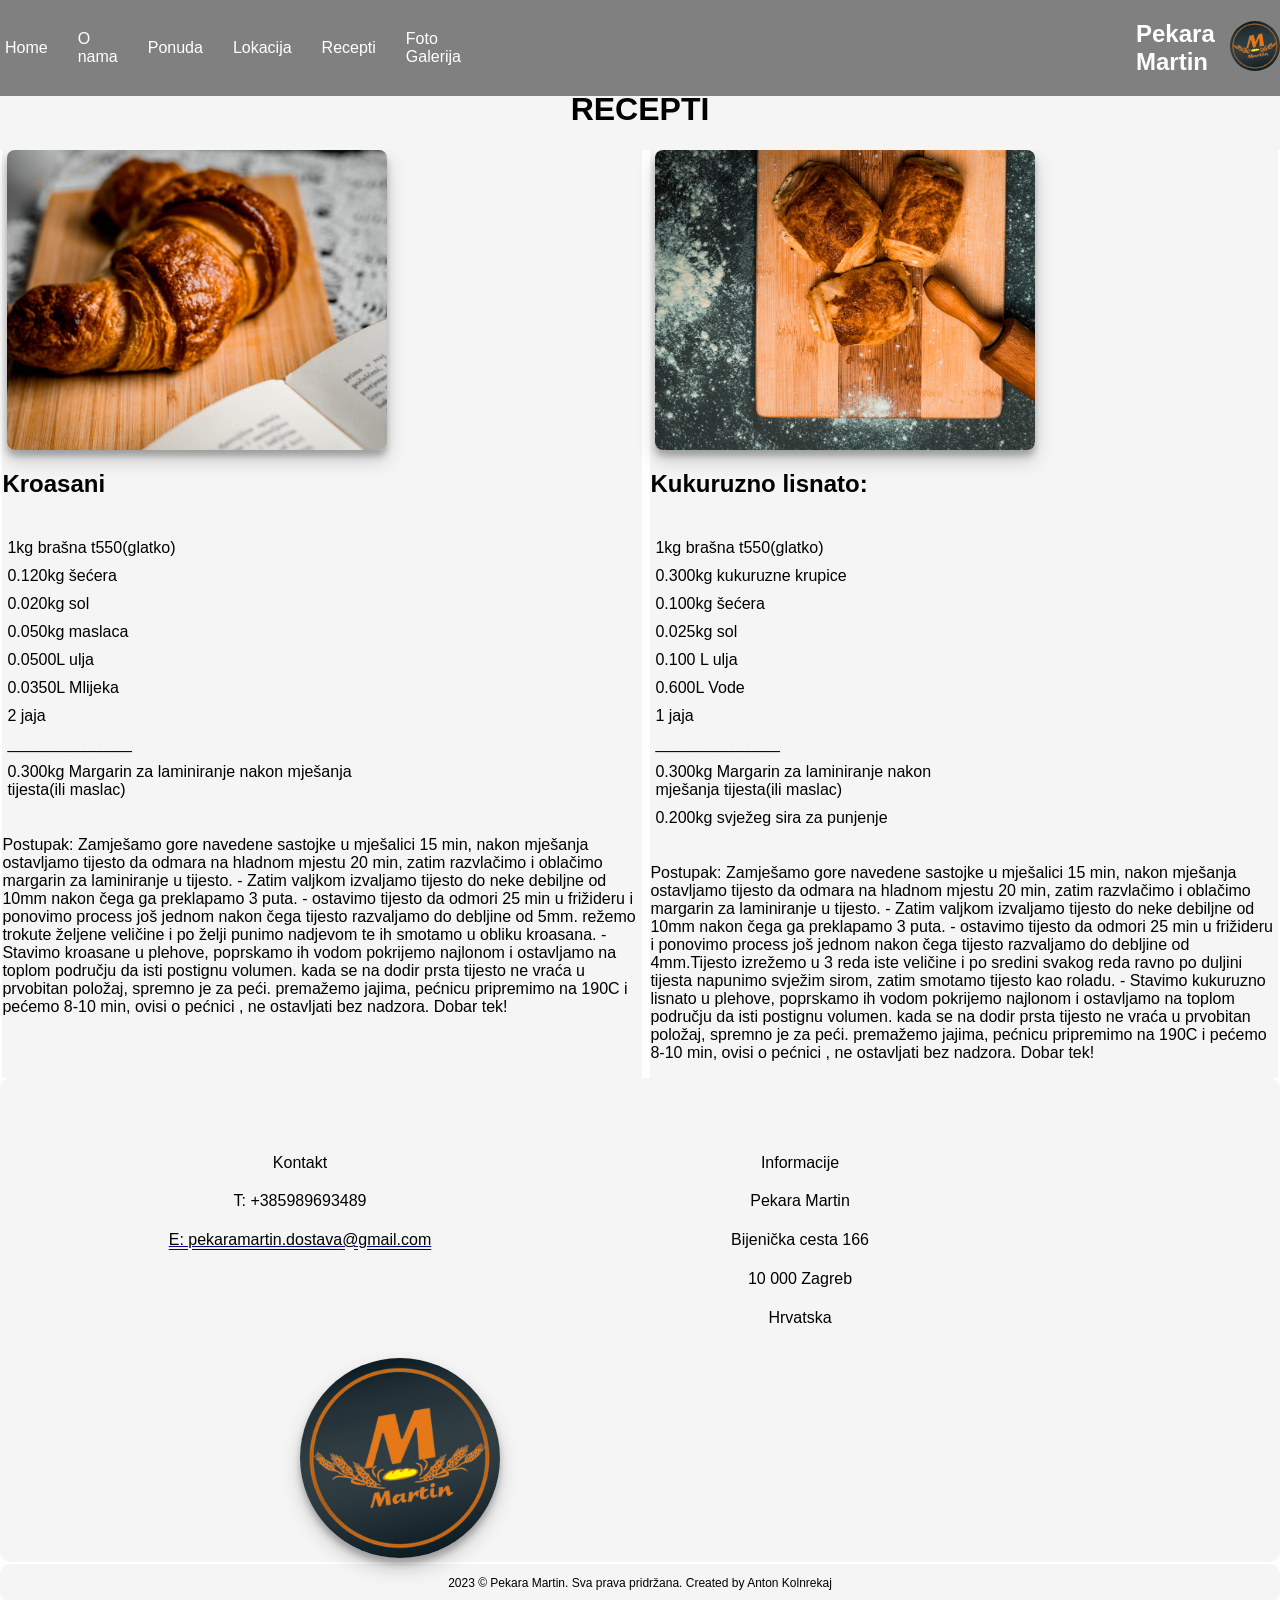
<file: recepti.html>
<!DOCTYPE html>
<html lang="en">
<head>
    <meta charset="UTF-8">
    <meta name="viewport" content="width=device-width, initial-scale=1.0">
    <title>Recepti</title>
    <link href="style.css" rel="stylesheet">
</head>
<body>
  <nav class="nav">
    <div class="container">
        <!-- hamburger menu izbornik--> 
        <label for="hamburger">&#9776;</label>
        <input type="checkbox" id="hamburger" />
        <div id="myLinks">
        <ul>
            <li><a href="./index.html">Home</a></li>
            <li><a href="#o-nama">O nama</a></li>
            <li><a href="#menu-page">Ponuda</a></li>
            <li><a href="#location">Lokacija</a></li>
            <li><a href="./recepti.html">Recepti</a></li>
            <li><a href="./photoGallery.html">Foto Galerija</a></li>
        </ul>
      </div>
      
    
   <div class="logo">
        <h1><a href="./index.html">Pekara Martin</a></h1>
        <span><a href="./index.html"><img src="./photos/martin 1.jpg" class="image-logo"></a></span>
        </div>
      </div> 
     
</nav>
    <div class="naslov">
    <h1>RECEPTI</h1>
    </div>

<!--Ovdje ide sekcija s receptima-->
<section class="recepti">
  <div class="left-recipie ">
    <div class="recipie-image">
    <img src="./photos/image (12).jpg" alt="">
  </div>
    <div class="left-list">
    <h2>Kroasani</h2>
    <ul>
      <li>1kg brašna t550(glatko)</li>
      <li>0.120kg šećera</li>
      <li>0.020kg sol </li>
      <li>0.050kg maslaca</li>
      <li>0.0500L ulja</li>
      <li>0.0350L Mlijeka</li>
      <li>2 jaja</li>
      <li>______________</li>
      <li>0.300kg Margarin za laminiranje nakon mješanja <br>tijesta(ili maslac) </li>
      
      <!-- Add more ingredients as needed -->
    </ul>
    <p>Postupak: Zamješamo gore navedene sastojke u mješalici 15 min, nakon mješanja ostavljamo tijesto da odmara na hladnom mjestu 20 min, zatim razvlačimo i oblačimo margarin za laminiranje u tijesto. - Zatim valjkom izvaljamo tijesto do neke debiljne od 10mm nakon čega ga preklapamo 3 puta. - ostavimo tijesto da odmori 25 min u frižideru i ponovimo process još jednom nakon čega tijesto razvaljamo do debljine od 5mm. režemo trokute željene veličine i po želji punimo nadjevom te ih smotamo u obliku kroasana. - Stavimo kroasane u plehove, poprskamo ih vodom pokrijemo najlonom i ostavljamo na toplom području da isti postignu volumen. kada se na dodir prsta tijesto ne vraća u prvobitan položaj, spremno je za peći. premažemo jajima, pećnicu pripremimo na 190C i pećemo 8-10 min, ovisi o pećnici , ne ostavljati bez nadzora.
      Dobar tek!
     </p>  
   </div>   
  
  </div>

  <div class="right-recipie ">
    <div class="recipie-image">
    <img src="./photos/image (23).jpg" alt="">
  </div>
    <div class="recipie-list">
      <h2>Kukuruzno lisnato:</h2>
      <ul>
        <li>1kg brašna t550(glatko)</li>
        <li>0.300kg kukuruzne krupice</li>
        <li>0.100kg šećera</li>
        <li>0.025kg sol </li>
        <li>0.100 L ulja</li>
        <li>0.600L Vode</li>
        <li>1 jaja</li>
        <li>______________</li>
        <li>0.300kg Margarin za laminiranje nakon <br>mješanja tijesta(ili maslac) </li>
        <li>0.200kg svježeg sira za punjenje</li>
    </ul>

    <p>Postupak: Zamješamo gore navedene sastojke u mješalici 15 min, nakon mješanja ostavljamo tijesto da odmara na hladnom mjestu 20 min, zatim razvlačimo i oblačimo margarin za laminiranje u tijesto. - Zatim valjkom izvaljamo tijesto do neke debiljne od 10mm nakon čega ga preklapamo 3 puta. - ostavimo tijesto da odmori 25 min u frižideru i ponovimo process još jednom nakon čega tijesto razvaljamo do debljine od 4mm.Tijesto izrežemo u 3 reda iste veličine i po sredini svakog reda ravno po duljini tijesta napunimo svježim sirom, zatim smotamo tijesto kao roladu. - Stavimo kukuruzno lisnato u plehove, poprskamo ih vodom pokrijemo najlonom i ostavljamo na toplom području da isti postignu volumen. kada se na dodir prsta tijesto ne vraća u prvobitan položaj, spremno je za peći. premažemo jajima, pećnicu pripremimo na 190C i pećemo 8-10 min, ovisi o pećnici , ne ostavljati bez nadzora.
      Dobar tek!
     </p> 
    
    </div>
   
  </div>

</section>

<!--<script src="./script.js"></script>   skripta nam ne treba na ovoj stranici-->
</body>
<!--footer sekcija gdje imamo informacije o kontaktima, društven mreže itd..-->
<section class="footer-section">
    <div id="wrap-footer">
    <div id="footer-logo"><a href="./index.html"><img src="./photos/martin 1.jpg" ></a>
      </div><div class="footer-kontakti-informacije">
        <ul>
          <li>Kontakt</li>
          <li>T: +385989693489</li>
          <li><a href="mailto:pekaramartin.dostava@gmail.com">E: pekaramartin.dostava@gmail.com</a></li>
          
        </ul>
  
      </div>
      <div class="footer-kontakti-informacije">
        <ul>
          <li>Informacije</li>
          <li>Pekara Martin</li>
          <li>Bijenička cesta 166</li>
          <li>10 000 Zagreb</li>
          <li>Hrvatska</li>
        </ul>
    </div>
  </div>
  </section>
  <footer class="footer-container">
      <p>2023 © Pekara Martin. Sva prava pridržana. Created by Anton Kolnrekaj</p>
  </footer>

</html>
</file>
<file: style.css>
* {box-sizing:border-box}


body{
  font-family: 'Libre Baskerville', serif;
  font-family: 'Roboto', sans-serif;
  margin: 0;
  }



.nav{
 
  position: absolute;
  z-index: 1;
  position: fixed;
  width: 100%;

}

.nav li:hover{
  background-color: rgba(0, 0, 0, 0.8);
  border-radius: 20px;
}
.container{
  display:flex;
  align-items: center;
  background-color: gray;
  
}

.container label , #hamburger{display: none;}/*sakrivena checkbox*/



h1 a{
  text-decoration: none;
  display:inline-block;
  color: white;
  margin-left: 10px;
  }
  .container ul {
    display: flex;
    align-items: center;
    justify-content: space-around;
}

.container li {
    margin-right: 20px; /* Adjust the margin as needed for the desired spacing */
}
.image-logo{
  width: 50px;
 height: auto;
 border-radius: 50%;
 margin-left: 10px;
}
.logo{
  display: flex;
  margin-left: 50%;
  align-items: center;

}
#myLinks{
  width: auto;
  display: flex;
  
}
ul{
 padding: 0;
  list-style: none;
}

ul li a{
    text-decoration: none;
  color: white;

}
ul li{
  display: flex;
  padding: 5px;
}

/* Adjust the main photo to be 70% of the viewport width */
.main-photo img {
 overflow: hidden;
 object-fit: cover;
 


}
.main-photo{

  display: flex;
  justify-content: center;
  align-items: center;
  height: 100vh;
  width: 70%;
  text-align: center;
  overflow:hidden;


}
.main-text {
  font-size: 2rem;
  display: block;
  justify-content: center;
  align-items: center;
  color: white;
  position:absolute;
 
}

.zajednicki-frame{
  display: flex;
  flex-wrap: wrap;
  width: 99vw;
  height: calc(100vh-58px);
}
.slide-show {
  display: flex;
  justify-content: center;
  width: 30%;
  height: calc(100vh-58px);
  align-items: center;
  overflow: hidden; /* Ensure that the overflow is hidden to hide extra images */
  position: relative;
}

.image-box {
  margin: 0;
  display: flex;
  width: 100%; /* Take up the full width of the slideshow */
  height: 100%;
  transition: transform 6s ease-in-out;


}

.image-box img {
  
  display: flex;
  align-items: center;
  justify-content: center;
  box-shadow: 0 4px 8px rgba(0, 0, 0, 0.1);
  object-fit: cover; /* Change back to cover for better fitting */
  width: 100%;
  max-height: 100%;

}
/* arrows, left and right*/
.prev, .next {

  cursor: pointer;
  position: absolute;
  top: 50%;
  margin-left: 0;
  width: auto;
  margin-top: -22px;
  padding: 5px;
  color: white;
  font-weight: bold;
  font-size: 50px;
  transition: 0.6s ease;
  border-radius: 0 3px 3px 0;
  user-select: none;
}
.prev{
  left:0%;
  border-radius: 3px 0 0 3px;
}
/* Position the "next button" to the right */
.next {
  right: 0;
  border-radius: 3px 0 0 3px;
}
.prev:hover,
.next:hover {
    background-color: rgba(0, 0, 0, 0.8)!important;
    /* Add any other styles you want for the hover effect */
}
video{
 margin-top: 100px;
   display: none;/*video je skriven sada, makni none ako ga želiš prikazati*/
   background-size: cover;

}


/* Add this to your existing CSS or replace your existing .about-container styles */

.about-container {
  background-color:#F5F5F5;
  display: flex;
  flex-wrap: wrap;
  margin-top: 50px;
  padding: 20px; /* Adjust padding as needed */
  border-radius: 10px; /* Optional: Add rounded corners to the text container */
  text-align: center;
}


#right-image {
  
  float: left;
  width: 600px; /* Adjust the width of your images */
  height: 400px;
  box-shadow: 0 4px 8px rgba(0, 0, 0, 0.1);
  border-radius: 10px; /* Optional: Add rounded corners to the images */
 margin-right: 10px;
  object-fit: cover;

}

.about-container h2 {
width: 100%;
 justify-content: center;
  font-size: 30px;
  text-align: justify;
  text-align: center;
  color: black; /* Change the color of h2 */
  margin-top: 70px; /* Remove default margin */
 
}

.about-container p {
flex-wrap: wrap;
  font-size: 22px;
  font-weight: 200;
  margin-right: 10px;
  line-height: 1.8;
  text-align: justify;
  color: black; /* Change the color of p */
  background-color: rgba(128, 128, 128, 0.5);
  padding: 10px; 
  border-radius: 10px;
 }
 .text-about{
  text-shadow: #A9A9A9;
  flex: 1;
  flex: 200px;
  width: 600px;
  height: auto;
 }

 #o-nama{
  display: flex;

 }

.menu-container{
  border-radius: 10px;
  color: black;
  background-color:#F5F5F5;
  display: flex;
  flex-wrap: wrap;
  align-items: center;
  justify-content: center;
  height: auto;

}
.menu{

  text-align: center;
  display: flex;
  gap: 200px;
  height: auto;

}
.artikli-kruh{
  display: flex;
  text-align: center;
  flex-direction: column;
  align-items: center;
  background-color: #A9A9A9;
  border-radius: 8px;

}
.menu-container h1{
  text-align: center;
  width: 100%;
color: black;
}
.menu h2{
  text-align: center;
  margin-top: 0;
  color: black;
  background-color: #A9A9A9;
  border-radius: 20px;

}
.menu ul{
  display: flex;
  flex-direction: column;
  color: black;
  

 }
 .menu li{
  background-color: #A9A9A9;
  line-height: 1.8;
  text-align: center;
  font-size: 20px;

 }

/*nastavi lijepo rasporediti Menu*/
.artikli-kruh ul {
  justify-content: space-between;
}
.location-container{
  background-color:#F5F5F5;
  flex-direction: column;
  margin-top: 50px;
  display: flex; 
   align-items: center;
   justify-content: center;
}
.location-container h1{

  text-align: center;
  margin: 0;

}
#map {
  margin-top: 20px;
  margin-bottom: 20px;
  width: 60%;
  height: 28rem;
  box-shadow: 0 10px 20px rgba(0,0,0,0.19),
  0 6px 6px rgba(0,0,0,0.23);
  z-index: 0;
  border-radius: 10px;
}


/*tu nastavljamo za recepti.html i photoGallery.html*/
.naslov{
background-color:#F5F5F5;
width: 100%;
position: relative;
display: inline-block;
text-align: center;
margin-top: 70px;


}
.footer-section{
  align-items: center;
  justify-content: center;
  border-radius: 10px;
  display: flex;
  background-color: #F5F5F5;
  margin-bottom: 2PX;
}
.footer-section a{
  text-decoration: underline darkblue double;
  color: black;

}
#footer-logo{
  margin-top: 30px;
  margin-left: 300px;
  align-items: center;
align-content: center;
order: 2;

}

#footer-logo img{
border-radius: 50%;
box-shadow: 0 10px 20px rgba(0,0,0,0.19),
0 6px 6px rgba(0,0,0,0.23);
width: 200px;
height: 200px;
}
.footer-kontakti-informacije{
  order: 1;
  line-height: 1.8;
  margin-top: 50px;
  margin-left: 100px;
  width: 400px;
  height: 200px;
  display: flex;
  flex-direction: column;

}


.footer-kontakti-informacije ul li{
 text-align: center;
  flex-direction: column;
}
.footer-kontakti-informacije ul{
  padding: 0;
}
#wrap-footer{
  display: flex;
  flex-wrap: wrap;
}

.footer-container{
  border-radius: 10px;
  font-size: 12px;
  color: black;
  display: flex;
  background-color:#F5F5F5;
  justify-content: center;

}
/* photoGallery.html*/
.gallery{
  width: 90%;
  margin: 0 auto;
  background-color: #F5F5F5;
}
.gallery-main{
  width: 45 rem;
  height: 30rem;
  margin: 0 auto;
}

.gallery-main img{
  width: 100%;
  height: 100%;
  object-fit: cover;
  border-radius: 8px;
  box-shadow: 0 10px 20px rgba(0,0,0,0.19),
  0 6px 6px rgba(0,0,0,0.23);
}


.gallery-p{  
  display: flex;
  justify-content: center;
  flex-wrap: wrap;
  margin-top: 4rem;
  
}

.gallery-p img{
  width:12rem;
  height:10rem;
  object-fit: cover;
  border-radius: 4px;
  margin:0.5rem;
  cursor: pointer;
}
/*buttons gallery*/
.gallery-prev, .gallery-next {
  margin-top: 0.5rem;
  cursor: pointer;
  width: 50px;
  padding: 5px;
  color: black;
  font-weight: bold;
  font-size: 20px;
  transition: 0.6s ease;
  border-radius: 0 3px 3px 0;
  user-select: none;
}
.gallery-prev{
  left:0%;
  border-radius: 3px 0 0 3px;
}
/* Position the "next button" to the right */
.gallery-next {
  right: 0;
  border-radius: 3px 0 0 3px;
}
.gallery-prev:hover,
.gallery-next:hover {
    background-color: rgba(221, 214, 214, 0.8)!important;
  }

  /*recepti.html*/

  .recepti{
  justify-content: center;
    display: flex;
    flex-wrap: wrap;
    width: 100vw;
    height: auto;
    
    
  }
  .left-recipie{
    display: block;
    flex-wrap: wrap;
    width: 50%;
    height: auto;
    background-color: #F5F5F5;
  }
  .left-list{
    display: flex;
    flex-direction: column;
   
  }
  
 
  .recipie-list {
    display: flex;
    flex-direction: column;
    
  }
  .right-recipie{
    display: block; 
    width: 49%;  
    height: auto;  
    background-color: #F5F5F5;
    margin-left:8px;
    }

    .recipie-image{
      height: 300px;
      width: 380px;
    }

    .recipie-image img{
      width: 100%;
      height: 100%;
      display: flex;
      object-fit: cover;
      border-radius: 8px;
      margin-left: 5px;
      box-shadow: 0 10px 20px rgba(0,0,0,0.19),
      0 6px 6px rgba(0,0,0,0.23);

    }
 




  @media screen and (max-width: 768px) {
  
    /* Hamburger icon styling */
    .container {
      display: flex;
      align-items: center;
      justify-content: flex-start;
      align-items: stretch;
      width: 100vw;
     
    }
    #myLinks{display: none;}
    
      /* Toggle show/hide for hamburger menu */
    input:checked ~ #myLinks {
      display: inline-block;
      
    }
    
      /* Adjustments for small screens */
    
      .container ul {
      display: flex;
      flex-direction: column;
      align-items: flex-start;
      
         
      }
      .container li{
        padding: 10px;
      }
    
      .container label {
        display: flex;
        color: #fff;
        background-color: #8a0000;
        font-size: 1.2em;
        font-style: normal;
        padding: 10px;      
      }
      .logo{
       width: 80vw;
        margin-left: 10px ;
        justify-content: space-between;
           
      }
      #wrap-footer{
        width: 100vw;
        align-items: center;
      }

      .footer-container {
        text-align: center;
       align-items: center;
        justify-content: center;
      }
      .footer-section{
        align-items: center;
        justify-content: center ; 
       
      }
      .footer-kontakti-informacije{
         margin-left: 0;
      }

      #footer-logo{
        margin-left: 25%;
      }

      .zajednicki-frame{
        flex-direction: column;
        justify-content: center ;
        align-items: center;
      }
      .slide-show{
        width: 100vw;
        height: 600px;
    
      }
      
      #map{
        width: 100vw;
      }
    
      .main-photo{
       height: 600px;
       width: 100vw;
       margin-bottom: 0;
      }
      .about-container{
        justify-content: center;
        align-items: center;
        width: 100vw;
      }
      #right-image{display: none;}

      .recepti{
        align-items: center;
        justify-content: center;
        display: flex;
        width: 100vw;
      }
      .left-list{
        width:100vw;
      }
      .left-recipie{
        width: 100vw;
      }

      .right-recipie{
        width: 100vw;
      }
    
    }
</file>
